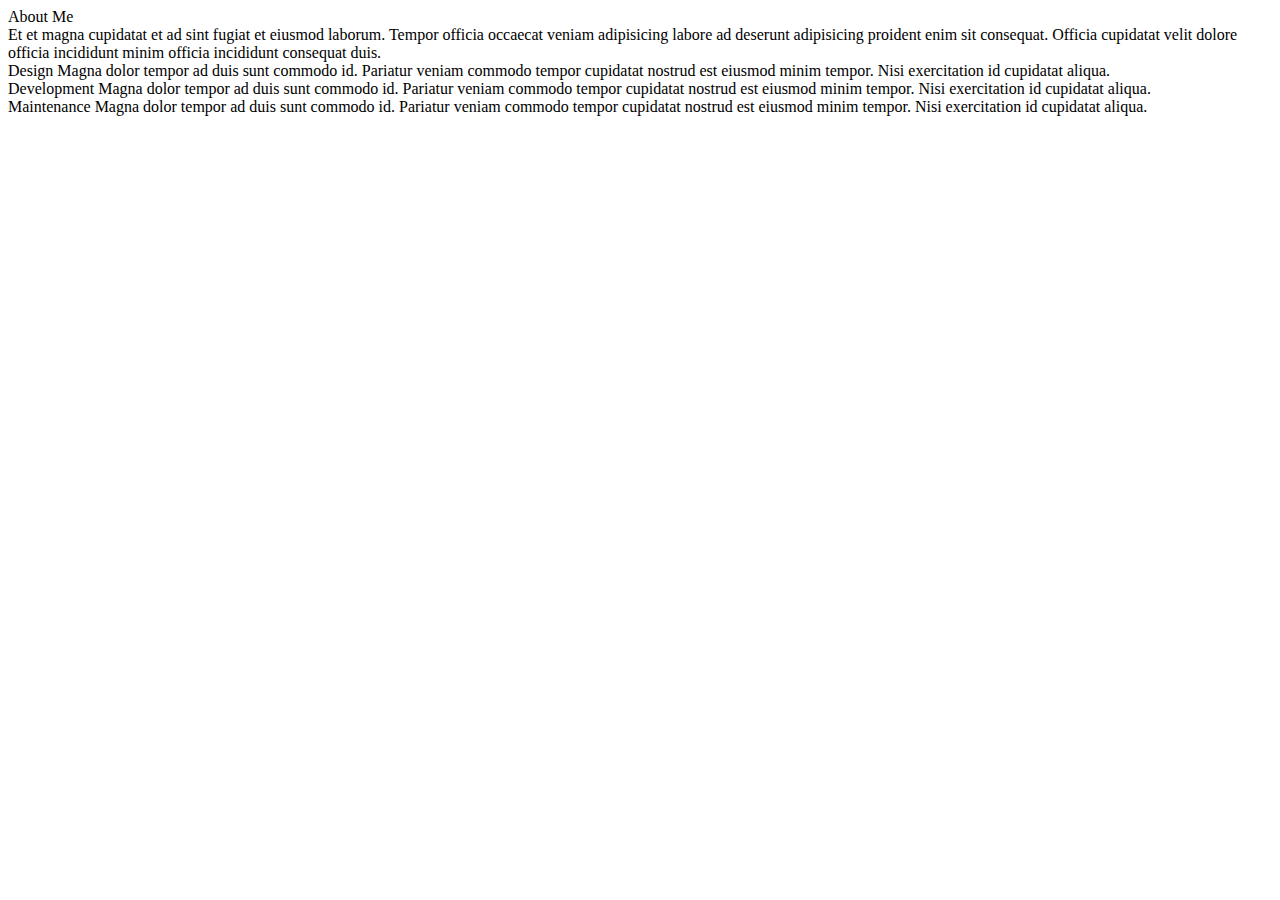
<file: bootstrap.html>
<!DOCTYPE html>
<html lang="en">

<head>
    <meta charset="UTF-8">
    <meta http-equiv="X-UA-Compatible" content="IE=edge">
    <meta name="viewport" content="width=device-width, initial-scale=1.0">
    <title>With Bootstrap</title>

    <link rel="stylesheet" href="https://site-assets.fontawesome.com/releases/v6.4.0/css/all.css">

    <link rel="stylesheet" href="https://site-assets.fontawesome.com/releases/v6.4.0/css/sharp-solid.css">

    <link rel="stylesheet" href="https://site-assets.fontawesome.com/releases/v6.4.0/css/sharp-regular.css">

    <link rel="stylesheet" href="https://site-assets.fontawesome.com/releases/v6.4.0/css/sharp-light.css">

    <link href="https://cdn.jsdelivr.net/npm/bootstrap@5.3.0-alpha3/dist/css/bootstrap.min.css" rel="stylesheet"
        integrity="sha384-KK94CHFLLe+nY2dmCWGMq91rCGa5gtU4mk92HdvYe+M/SXH301p5ILy+dN9+nJOZ" crossorigin="anonymous">
    <script src="https://cdn.jsdelivr.net/npm/bootstrap@5.3.0-alpha3/dist/js/bootstrap.bundle.min.js"
        integrity="sha384-ENjdO4Dr2bkBIFxQpeoTz1HIcje39Wm4jDKdf19U8gI4ddQ3GYNS7NTKfAdVQSZe"
        crossorigin="anonymous"></script>
</head>

<body>
    <section class="py-5">
        <div class="text-center">
            <span class="border border-4 border-dark fs-4">About Me</span>
        </div>
        <div class="section-description">
            <span>Et et magna cupidatat et ad sint fugiat et eiusmod laborum. Tempor officia occaecat veniam adipisicing
                labore ad deserunt adipisicing proident enim sit consequat. Officia cupidatat velit dolore officia
                incididunt minim officia incididunt consequat duis.</span>
        </div>
        <div class="section-content" id="about-content-wrapper">
            <div class="about-content">
                <span class="about-content-icon">
                    <i class="fa-solid fa-pen-ruler"></i>
                </span>
                <span class="about-content-title">Design</span>
                <span class="about-content-description">Magna dolor tempor ad duis sunt commodo id. Pariatur veniam
                    commodo tempor cupidatat nostrud est eiusmod minim tempor. Nisi exercitation id cupidatat aliqua.
                </span>
            </div>
            <div class="about-content">
                <span class="about-content-icon">
                    <i class="fa-solid fa-laptop-code"></i>
                </span>
                <span class="about-content-title">Development</span>
                <span class="about-content-description">Magna dolor tempor ad duis sunt commodo id. Pariatur veniam
                    commodo tempor cupidatat nostrud est eiusmod minim tempor. Nisi exercitation id cupidatat aliqua.
                </span>
            </div>
            <div class="about-content">
                <span class="about-content-icon">
                    <i class="fa-solid fa-gear-complex-code"></i>
                </span>
                <span class="about-content-title">Maintenance</span>
                <span class="about-content-description">Magna dolor tempor ad duis sunt commodo id. Pariatur veniam
                    commodo tempor cupidatat nostrud est eiusmod minim tempor. Nisi exercitation id cupidatat aliqua.
                </span>
            </div>
        </div>
    </section>
</body>

</html>
</file>
